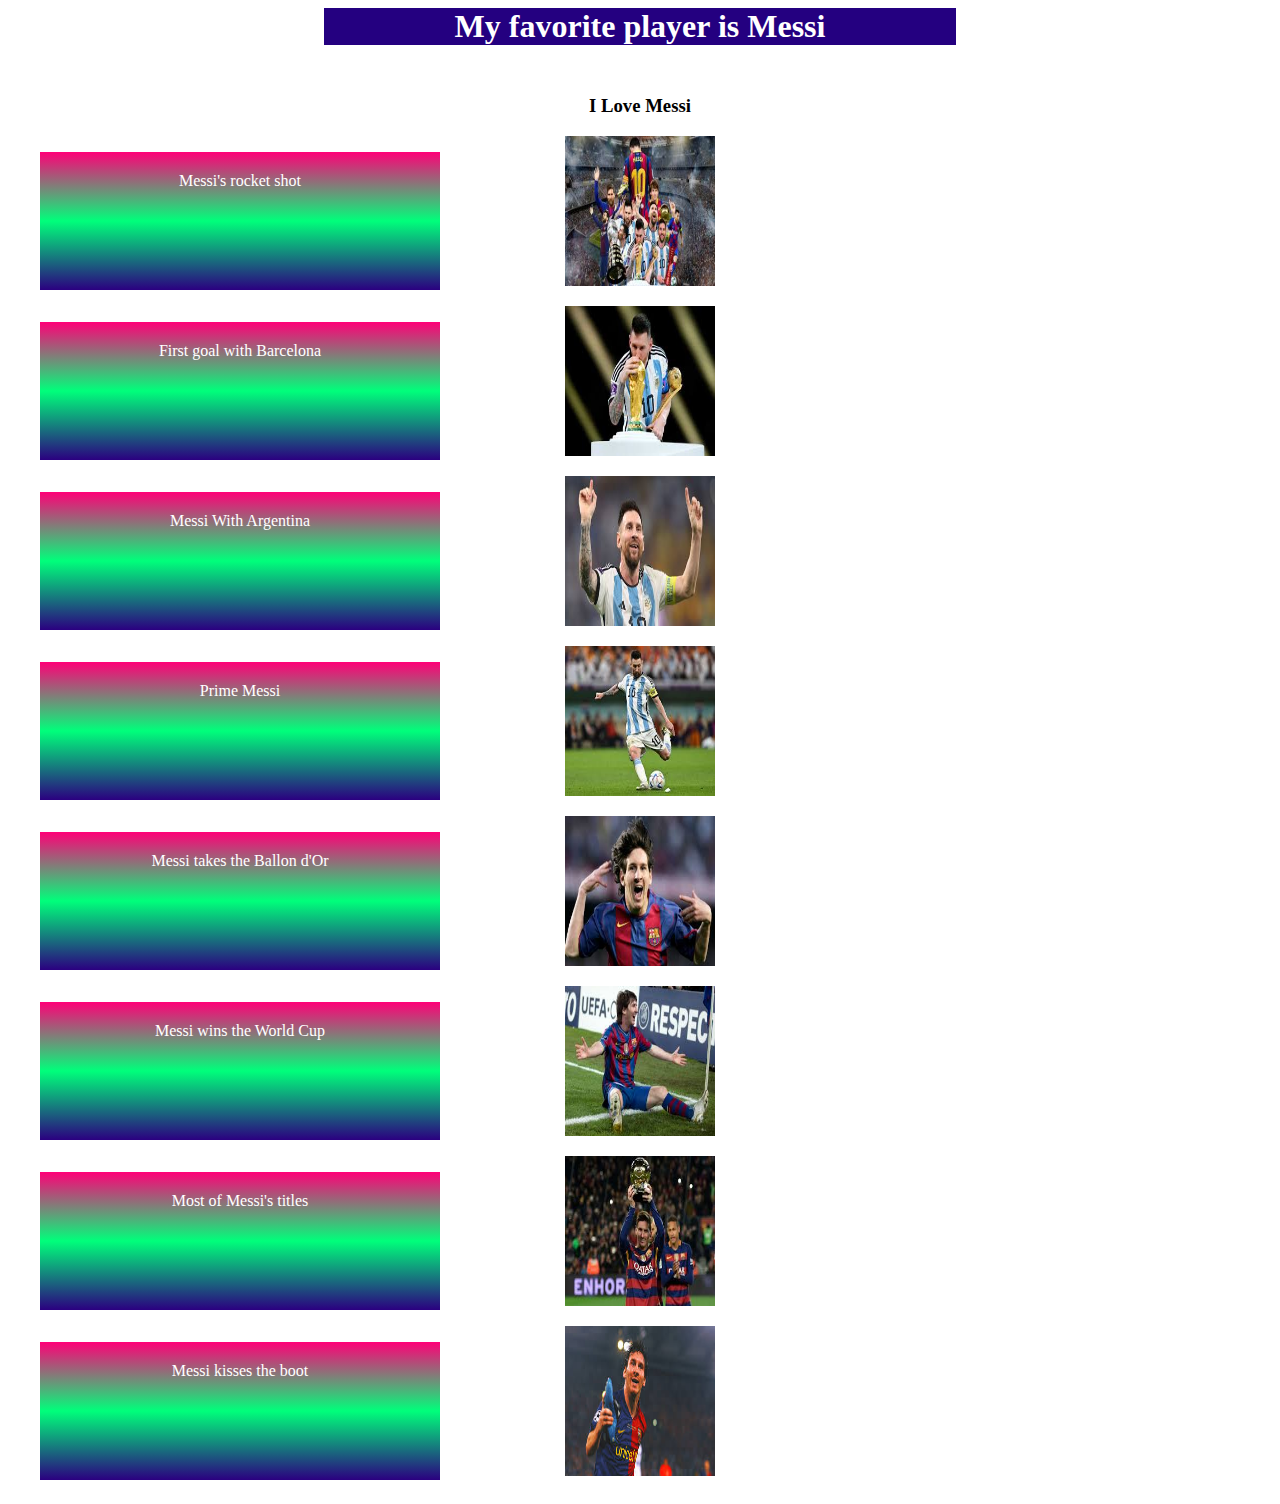
<file: index.html>
<!DOCTYPE html>
<html lang="en">
<head>
    <meta charset="UTF-8">
    <meta name="viewport" content="width=device-width, initial-scale=1.0">
    <title>Messi</title>
    <link rel="stylesheet" href="style.CSS">
</head>
<body>
    <h1>My favorite player is Messi</h1>

        <h3>I Love Messi</h3>
        <div class="medicine-container">
            <p>Messi's rocket shot</p>
            <img src="images/شوطه.jfif" alt="Failed to upload photo">
        </div>

        <div class="medicine-container">
            <p>First goal with Barcelona</p>
            <img src="images/اول هدف.jfif" alt="Failed to upload photo">
        </div>

        <div class="medicine-container">
            <p>Messi With Argentina</p>
            <img src="images/في الارجنتين.jfif" alt="Failed to upload photo">
        </div>

        <div class="medicine-container">
            <p>Prime Messi</p>
            <img src="images/البرايم.jfif" alt="Failed to upload photo">
        </div>

        <div class="medicine-container">
            <p>Messi takes the Ballon d'Or</p>
            <img src="images/البالون دور.jfif" alt="Failed to upload photo">
        </div>

        <div class="medicine-container">
            <p>Messi wins the World Cup</p>
            <img src="images/كاس العالم.jfif" alt="Failed to upload photo">
        </div>

        <div class="medicine-container">
            <p>Most of Messi's titles</p>
            <img src="images/معظم القابه.jfif" alt="Failed to upload photo">
        </div>

        <div class="medicine-container">
            <p>Messi kisses the boot</p>
            <img src="images/وهو بيبوس الجزمه.jfif" alt="Failed to upload photo">
        </div>
</body>
</html>
</file>
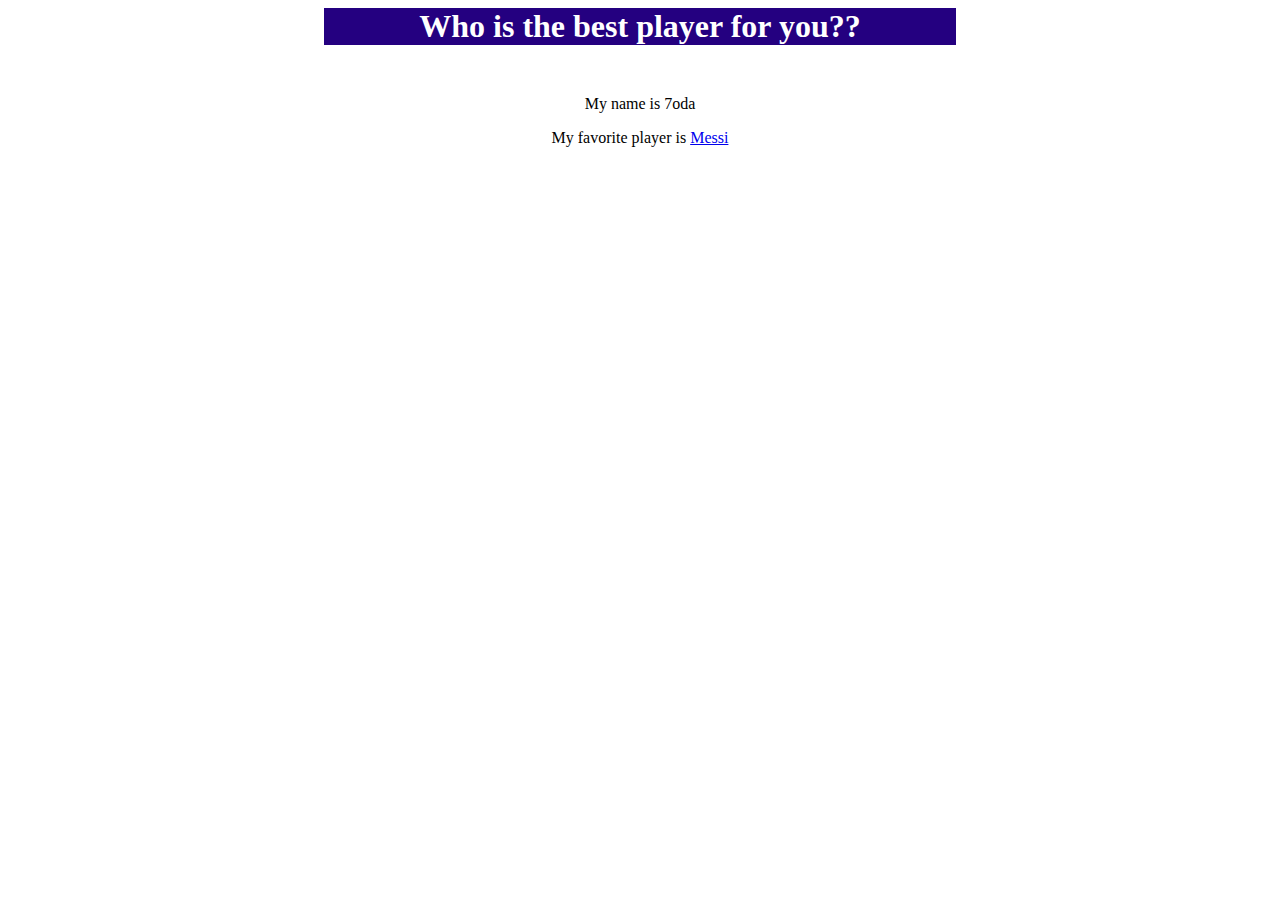
<file: 7oda.html>
<!DOCTYPE html>
<html lang="en">
<head>
    <meta charset="UTF-8">
    <meta name="viewport" content="width=device-width, initial-scale=1.0">
    <link rel="stylesheet" href="style.CSS">
    <title>Ghareeb</title>
</head>
<body>
    <h1 class="who">Who is the best player for you??</h1>
    <p>My name is 7oda</p>
    <p>My favorite player is <a href="index.html">Messi</a></p>
</body>
</html>
</file>
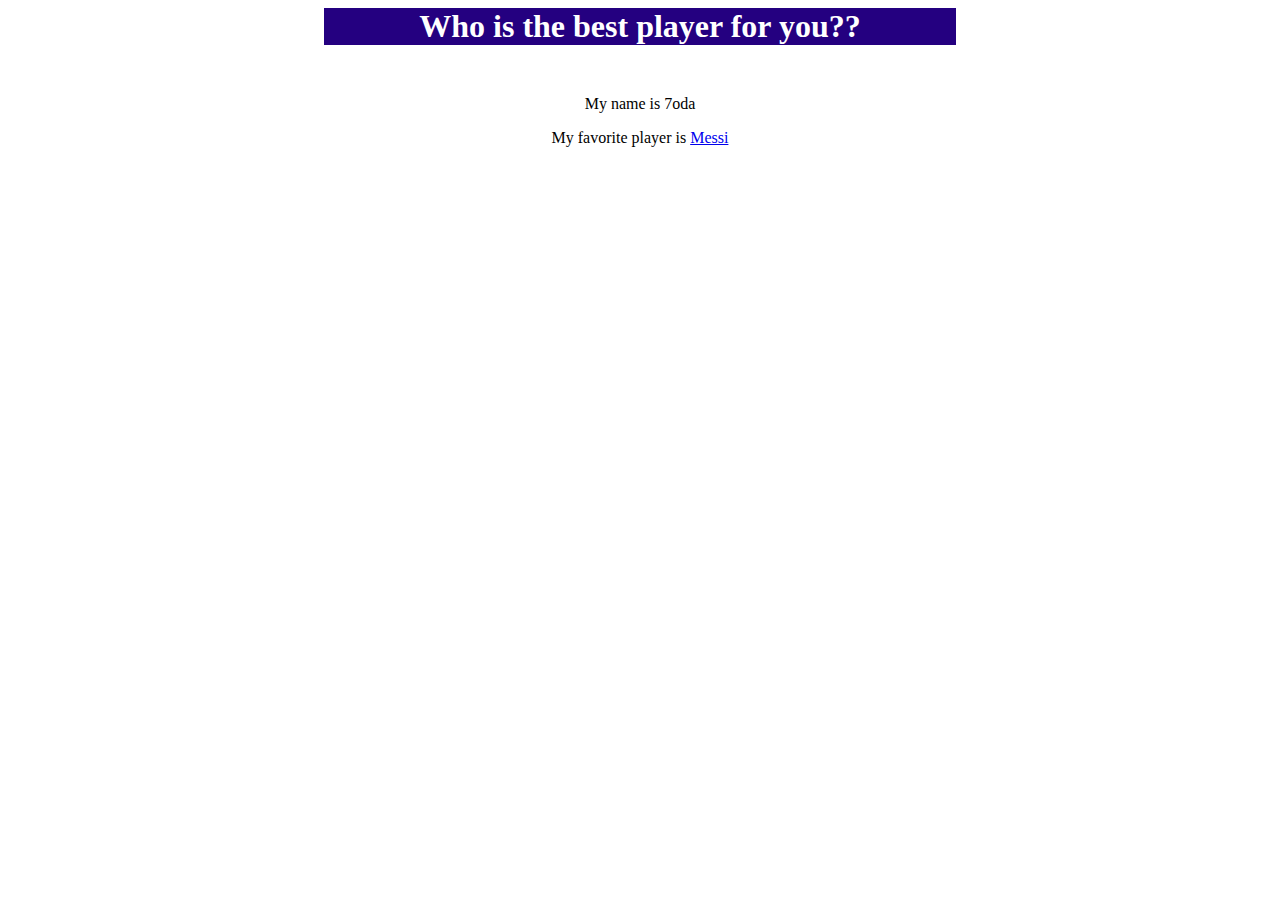
<file: index1.html>
<!DOCTYPE html>
<html lang="en">
<head>
    <meta charset="UTF-8">
    <meta name="viewport" content="width=device-width, initial-scale=1.0">
    <link rel="stylesheet" href="style.CSS">
    <title>Ghareeb</title>
</head>
<body>
    <h1 class="who">Who is the best player for you??</h1>
    <p>My name is 7oda</p>
    <p>My favorite player is <a href="7oda.html">Messi</a></p>
</body>

</html>
</file>
<file: style.CSS>
body {
    text-align: center;
}

h1 {
    background-color: rgb(36, 0, 128);
    color: white;
    width: 50%;
    margin: auto;
    margin-bottom: 50px;
}

.medicine-container {
    display: grid;
    grid-template-columns: 400px 400px 400px;
    justify-content: center;
    text-align: center;
}

.medicine-container p {
    padding: 20px;
    background: linear-gradient(rgb(255, 0, 119), rgb(0, 255, 123), rgb(43, 0, 128));
    color: white;
}

.medicine-container img {
    width: 150px;
    height: 150px;
    padding-bottom: 20px;
    margin: auto;
    animation: rotate 4s linear infinite alternate;
}

@keyframes rotate {
    from {
        transform: rotate(-45deg);
    }
    to {
        transform: rotate(45deg);
    }
}

@media (max-width: 768px) {
    .medicine-container {
        display: flex;
    }
}
</file>
